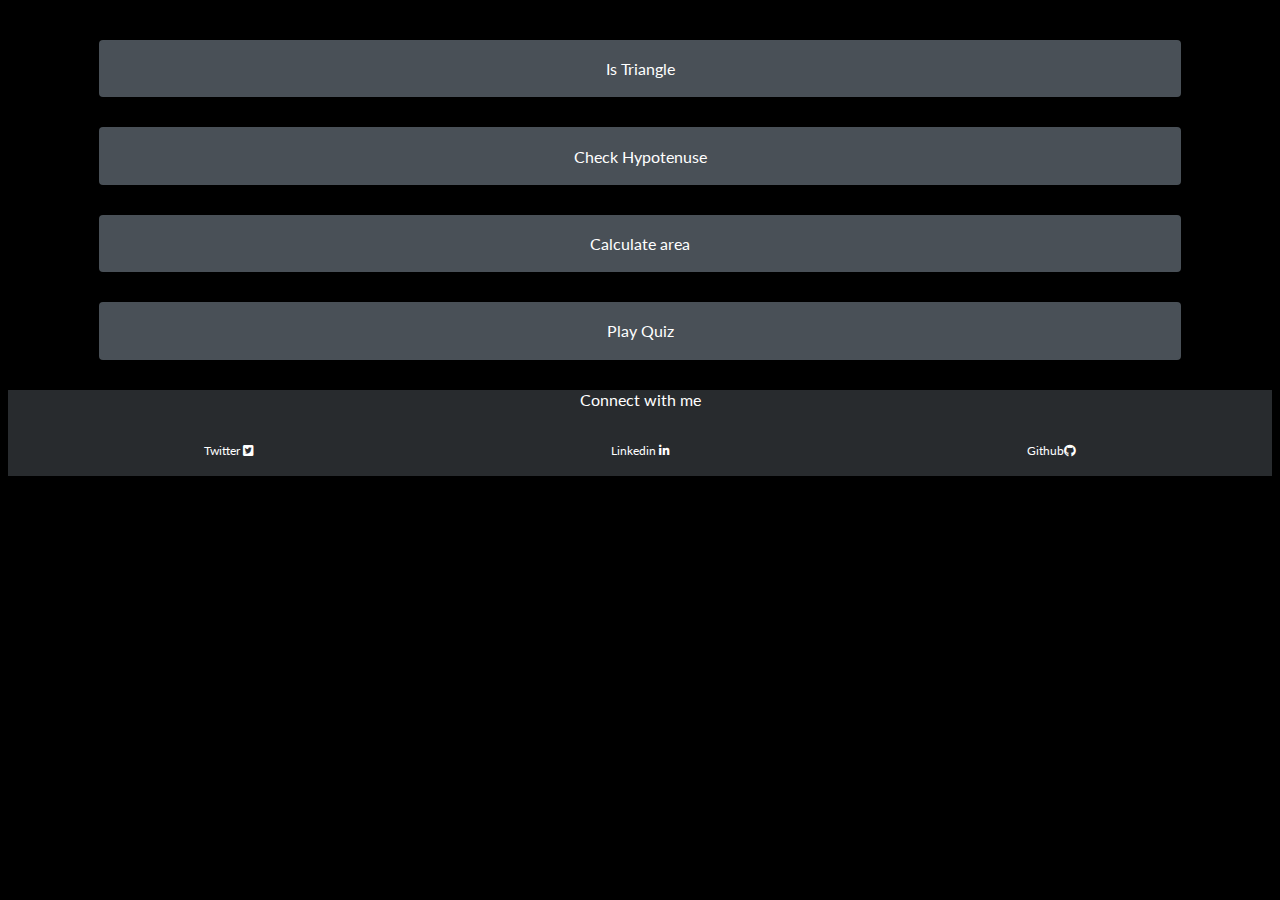
<file: index.html>
<!DOCTYPE html>
<html lang="en">
  <head>
    <meta charset="UTF-8" />
    <meta http-equiv="X-UA-Compatible" content="IE=edge" />
    <meta name="viewport" content="width=device-width, initial-scale=1.0" />
    <title>Document</title>
    <link
      rel="stylesheet"
      href="https://cdnjs.cloudflare.com/ajax/libs/font-awesome/5.14.0/css/all.min.css"
    />
    <link rel="stylesheet" href="style.css" />
    <link
      href="https://fonts.googleapis.com/css2?family=Lato:ital,wght@0,400;0,700;1,700&display=swap"
      rel="stylesheet"
    />
  </head>
  <body>
    <div class="container">
      <div>
        <a href="is-triangle.html" class="part-one">Is Triangle</a>
      </div>

      <div>
        <a href="hypotenuse.html" class="part-two">Check Hypotenuse</a>
      </div>

      <div>
        <a href="area.html" class="part-three">Calculate area</a>
      </div>

      <div>
        <a href="quiz.html" class="part-four">Play Quiz</a>
      </div>
    </div>
    <footer id="footer">
      <p>Connect with me</p>
      <ul class="social">
        <li>
          <a href="https://twitter.com/code_prash"
            >Twitter <i class="icons fab fa-twitter-square"></i
          ></a>
        </li>
        <li>
          <a href="https://www.linkedin.com/in/prashant-tanwar-302571179/"
            >Linkedin <i class="fab fa-linkedin-in"></i
          ></a>
        </li>
        <li>
          <a href="https://github.com/Prashantrajput11/fun-with-triangles"
            >Github<i class="icons fab fa-github"></i
          ></a>
        </li>
      </ul>
    </footer>
  </body>
</html>
</file>
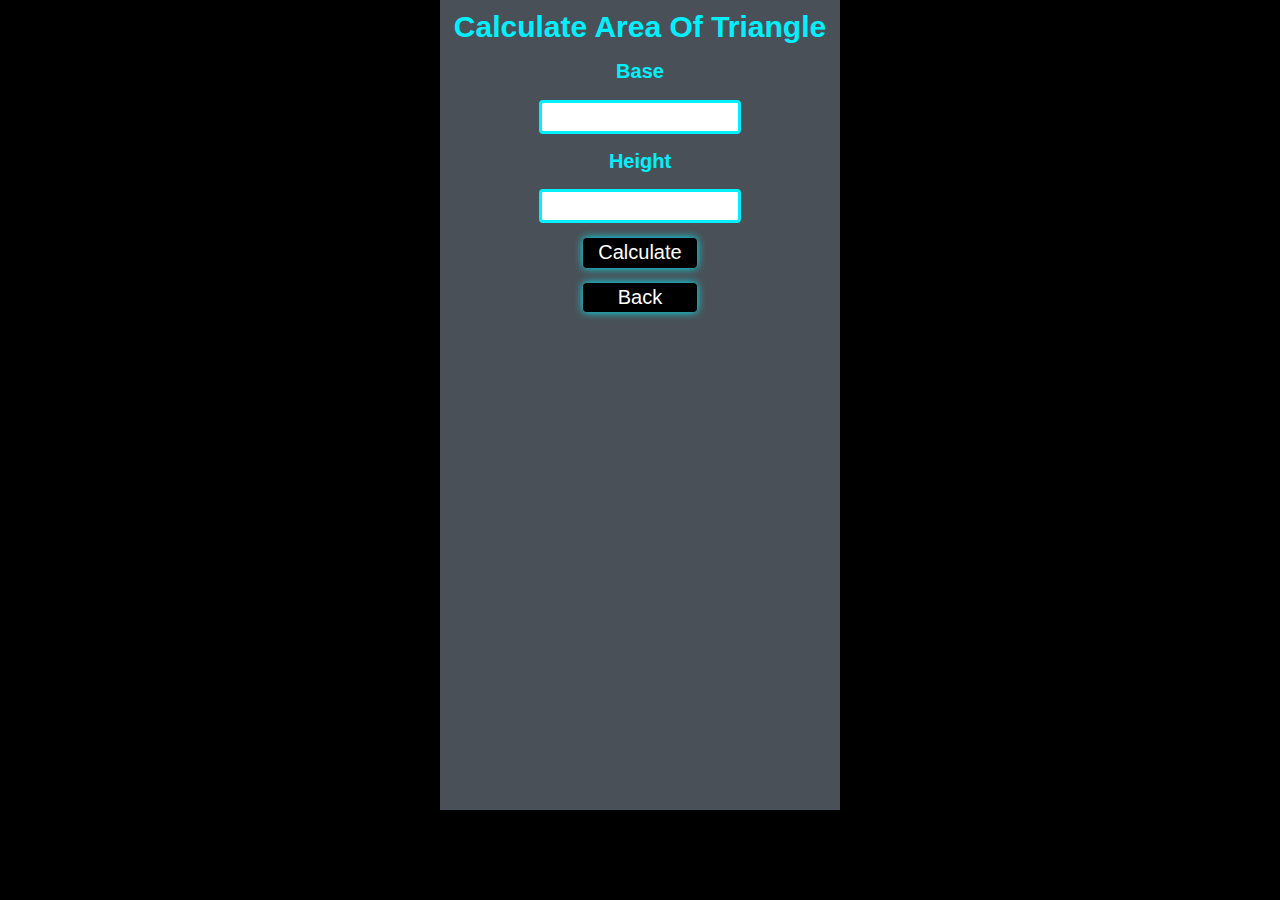
<file: area.html>
<!DOCTYPE html>
<html lang="en">
  <head>
    <meta charset="UTF-8" />
    <meta http-equiv="X-UA-Compatible" content="IE=edge" />
    <meta name="viewport" content="width=device-width, initial-scale=1.0" />
    <title>Document</title>
    <link rel="stylesheet" href="area.css" />
  </head>
  <body>
    <div class="container">
      <h2>Calculate Area Of Triangle</h2>
      <label for="base">Base</label>
      <input type="number" name="" id="base" />
      <label for="height">Height</label>
      <input type="number" name="" id="height" />
      <button id="btn-check">Calculate</button>
      <div class="show"></div>
      <button id="btn-back">
        <a href="index.html">Back</a>
      </button>
    </div>
    <script src="area.js"></script>
  </body>
</html>
</file>
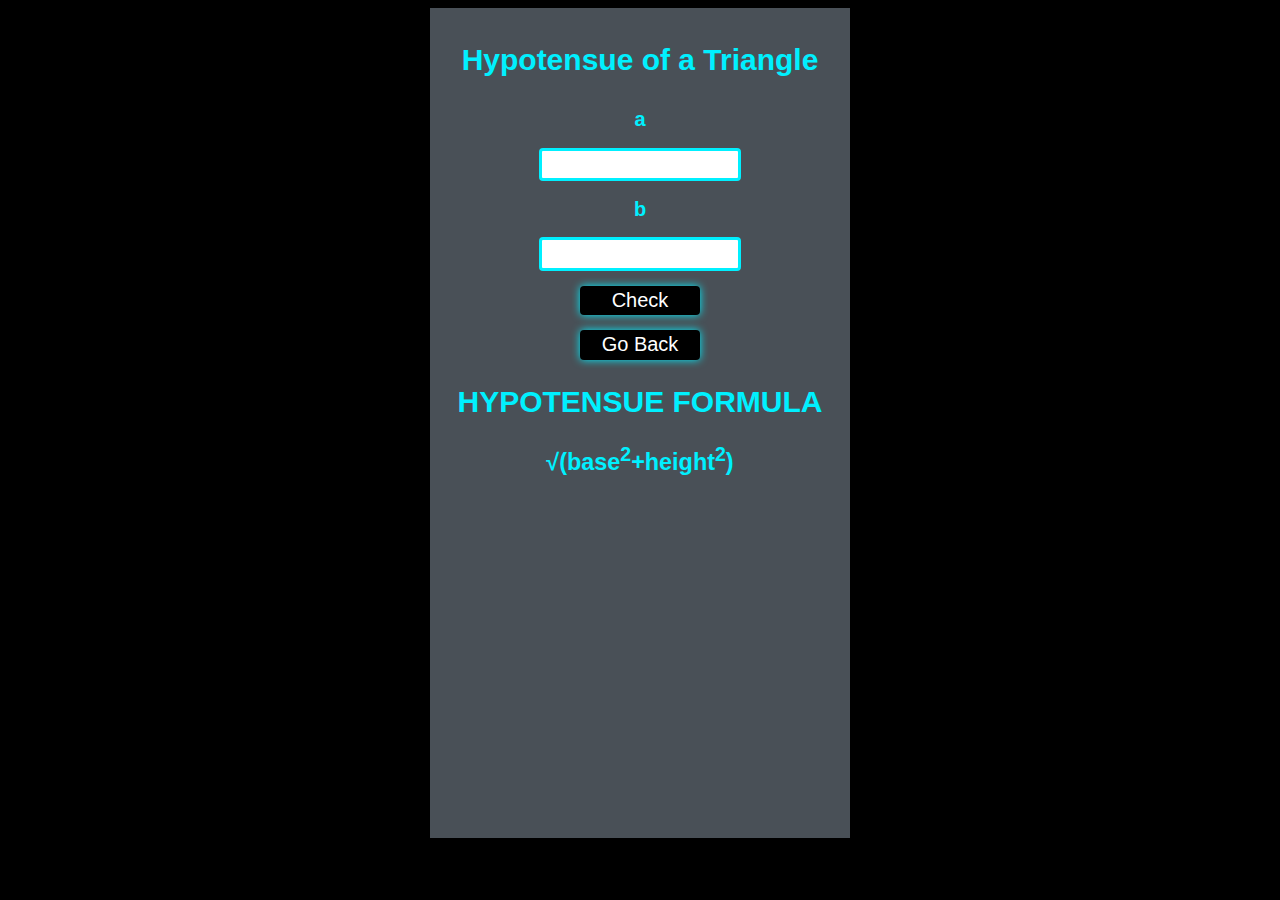
<file: hypotenuse.html>
<!DOCTYPE html>
<html lang="en">
  <head>
    <meta charset="UTF-8" />
    <meta http-equiv="X-UA-Compatible" content="IE=edge" />
    <meta name="viewport" content="width=device-width, initial-scale=1.0" />
    <title>Document</title>
    <link rel="stylesheet" href="hypotenuse.css" />
  </head>
  <body>
    <div class="container">
      <h2>Hypotensue of a Triangle</h2>
      <label for="input-one">a</label>
      <input type="number" name="" id="input-one" />

      <label for="input-two">b</label>
      <input type="number" name="" id="input-two" />

      <button id="btn-check">Check</button>
      <div class="message"></div>

      <button id="btn-back"><a href="index.html">Go Back</a></button>
      <h2>HYPOTENSUE FORMULA</h2>
      <h3>&#8730;(base<sup>2</sup>+height<sup>2</sup>)</h3>
    </div>
    <script src="hypotenuse.js"></script>
  </body>
</html>
</file>
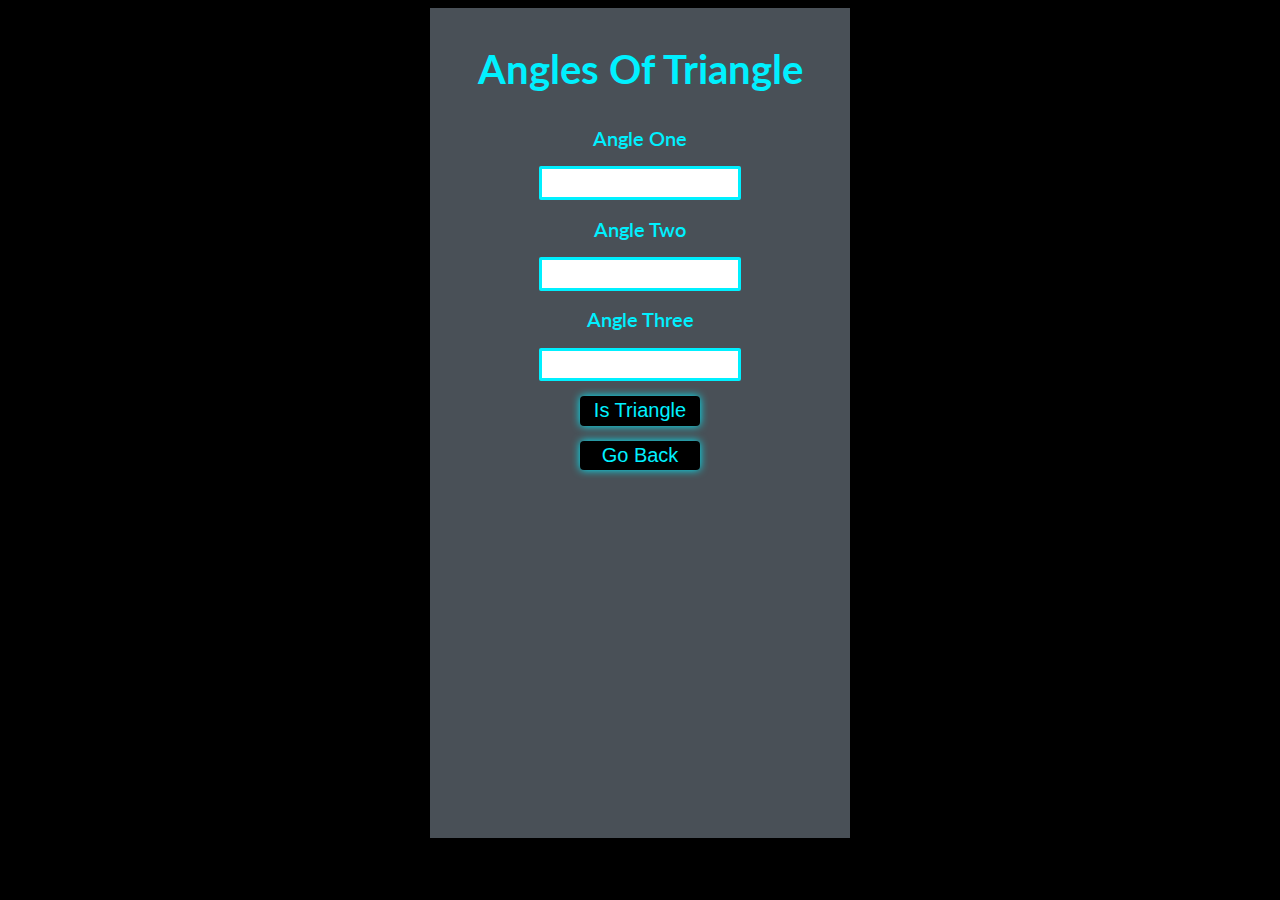
<file: is-triangle.html>
<!DOCTYPE html>
<html lang="en">
  <head>
    <meta charset="UTF-8" />
    <meta http-equiv="X-UA-Compatible" content="IE=edge" />
    <meta name="viewport" content="width=device-width, initial-scale=1.0" />
    <title>FUN WITH TRIANGLES</title>
    <link
      href="https://fonts.googleapis.com/css2?family=Lato:ital,wght@0,400;0,700;1,700&display=swap"
      rel="stylesheet"
    />
    <link rel="stylesheet" href="is-triangle.css" />
  </head>
  <body>
    <div class="container">
      <h1>Angles Of Triangle</h1>
      <!-- <a href="hypotenuse.html">Check Hypotensue</a>
      <a href="area.html">Check Area</a> -->
      <label for="angle-one">Angle One</label>
      <input type="number" id="angle-one" />

      <label for="angle-two">Angle Two</label>
      <input type="number" id="angle-two" />

      <label for="angle-three">Angle Three</label>
      <input type="number" id="angle-three" />

      <div class="result"></div>

      <button id="btn">Is Triangle</button>
      <button id="btn-back"><a href="index.html">Go Back</a></button>
    </div>
    <script src="is-triangle.js"></script>
  </body>
</html>
</file>
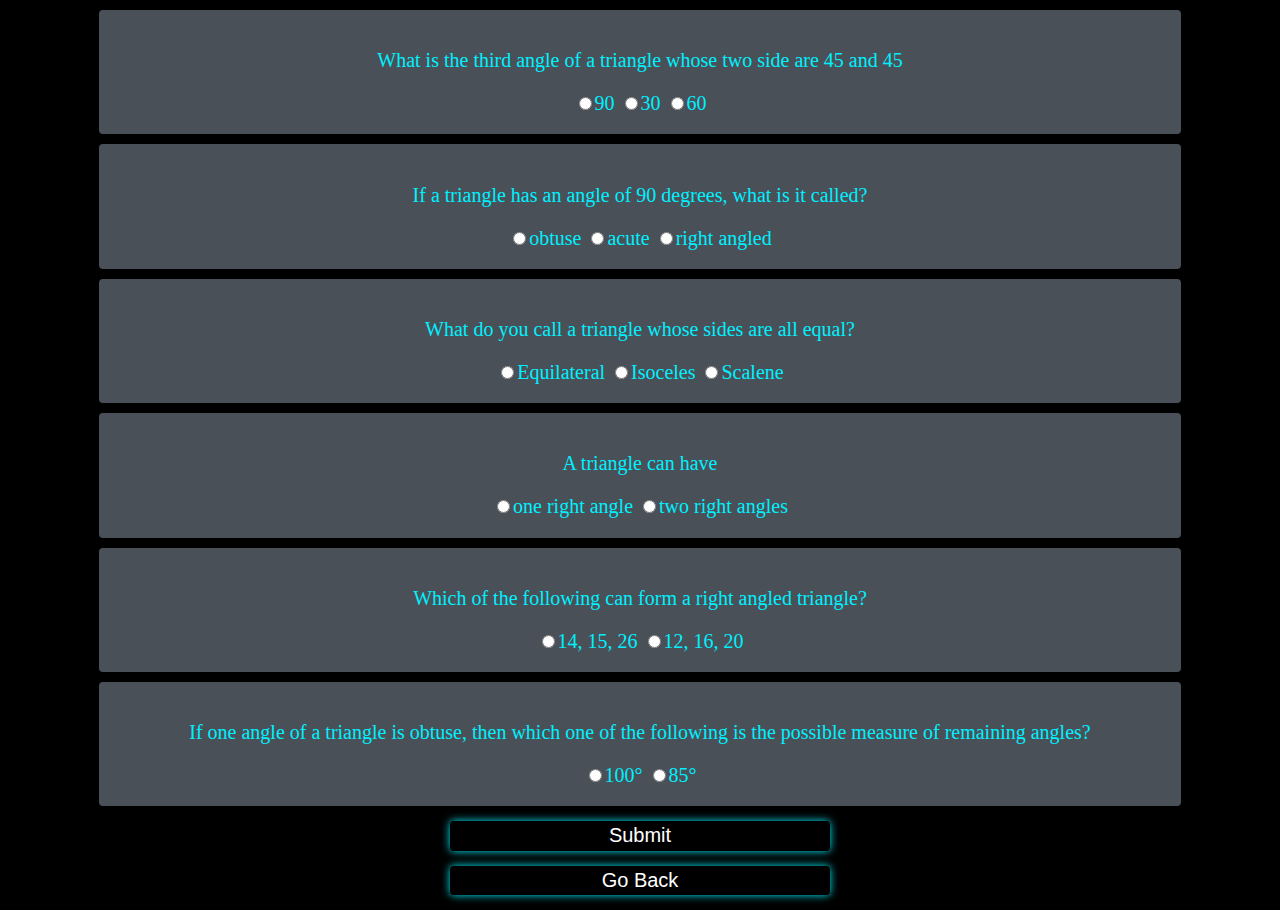
<file: quiz.html>
<!DOCTYPE html>
<html lang="en">
  <head>
    <meta charset="UTF-8" />
    <meta http-equiv="X-UA-Compatible" content="IE=edge" />
    <meta name="viewport" content="width=device-width, initial-scale=1.0" />
    <title>QUIZ</title>
    <link rel="stylesheet" href="quiz.css">
  </head>
  <body>
    <form action="" class="quiz">
      
        <div class="question-container">
          <p>What is the third angle of a triangle whose two side are 45 and 45</p>
          <input type="radio"  class="input" name="options" value ="90" >90</input>
          <input type="radio"  class="input" name="options" value="30" />30</input>
          <input type="radio" " class="input" name="options" value = "60" />60</input>
    
        </div>
    
        <div class="question-container">
          <p>If a triangle has an angle of 90 degrees, what is it called?</p>
          <input type="radio"  class="input" name="options_two" value ="obtuse" >obtuse</input>
          <input type="radio"  class="input" name="options_two" value="acute" />acute</input>
          <input type="radio" " class="input" name="options_two" value = "right angled" />right angled</input>
    
        </div>

        <div class="question-container">
          <p>What do you call a triangle whose sides are all equal?</p>
          <input type="radio"  class="input" name="options_three" value ="equilateral" >Equilateral</input>
          <input type="radio"  class="input" name="options_three" value="isoceles" />Isoceles</input>
          <input type="radio" " class="input" name="options_three" value = "scalene" />Scalene</input>
    
        </div>

        <div class="question-container">
          <p>A triangle can have </p>
          <input type="radio"  class="input" name="options_four" value ="one right angle" >one right angle</input>
          <input type="radio"  class="input" name="options_four" value="two right angles" />two right angles</input>
          
    
        </div>

        <div class="question-container">
          <p>Which of the following can form a right angled triangle?</p>
          <input type="radio"  class="input" name="options_five" value ="14, 15, 26" >14, 15, 26</input>
          <input type="radio"  class="input" name="options_five" value="12, 16, 20" />12, 16, 20</input>
    
        </div>

        <div class="question-container">
          <p> If one angle of a triangle is obtuse, then which one of the
            following is the possible measure of remaining angles?</p>
          <input type="radio"  class="input" name="options_six" value ="100°" >100°</input>
          <input type="radio"  class="input" name="options_six" value="85°" />85°</input>
    
        </div>
       
    
    </form>

      <button id="btn">Submit</button>
      <button id="btn-back">
        <a href="index.html">Go Back</a>
      </button>

      <div class="output"></div>
  
    <script src="quiz.js"></script>
  </body>
</html>
</file>
<file: style.css>
:root {
  --primary-color: #000;
  --secondary-color: #495057;
}
body {
  font-family: "Lato", sans-serif;
  background-color: var(--primary-color);
}
.container {
  margin-top: 40px;
}

.part-one,
.part-two,
.part-three,
.part-four {
  background-color: var(--secondary-color);

  margin: 30px auto;
  display: block;
  border-radius: 5px;
  text-align: center;
  padding: 1.2rem 2.2rem;
  border-radius: 4px;
  width: 80%;
}

.part-one:hover,
.part-two:hover,
.part-three:hover,
.part-four:hover {
  background-color: #282b2e;
}

a {
  color: white;
  text-decoration: none;
}
footer{
  background-color: #282b2e;
}
footer p {
  text-align: center;
  color:white;
}

.social {
  display: flex;
  justify-content: space-around;
  padding: 18px;
}
.social li {
  list-style: none;
  font-size: 12px;
}
.social li a {
  text-decoration: none;
  color: white;
  font-size: 12px;
}
.icons {
  color: white;
  font-size: 12px;
}
</file>
<file: area.css>
* {
  margin: 0;
  padding: 0;
  box-sizing: border-box;
}
:root {
  --primary-color: #000;
  --secondary-color: #495057;
}
body {
  background-color: var(--primary-color);
  font-size: 20px;
  font-weight: 600;
  color: #00f0ff;
  font-family: Verdana, Geneva, Tahoma, sans-serif;
}
.container {
  max-width: 400px;
  background-color: #495057;
  margin: auto;
  height: 90vh;
  padding: 10px;
}
label,
input {
  display: block;
  margin-top: 10px;
  text-align: center;
  margin: 10px auto;
  border-radius: 2px;
  outline: none;
  border: none;
  border-radius: 4px;
  padding: 0.4rem 0.6rem;
}
input {
  border: 3px solid #00f0ff;
}

#btn-check,
#btn-back {
  background-color: #000;
  border: none;
  padding: 0.2rem 0.1rem;
  width: 30%;
  margin: 15px auto;
  border-radius: 4px;
  box-shadow: 0px 0px 8px 0px #00f0ff;
  color: #fff;
  font-size: 20px;
  display: block;
}
button a {
  color: white;
  text-decoration: none;
}
h2 {
  text-align: center;
}
.show {
  text-align: center;
}
</file>
<file: hypotenuse.css>
:root {
  --primary-color: #000;
  --secondary-color: #495057;
}

body {
  background-color: var(--primary-color);
  font-size: 20px;
  font-weight: 600;
  color: #00f0ff;
  font-family: Verdana, Geneva, Tahoma, sans-serif;
}
.container {
  max-width: 400px;
  background-color: #495057;
  margin: auto;
  height: 90vh;
  padding: 10px;
}
label,
input {
  display: block;
  margin-top: 10px;
  text-align: center;
  margin: 10px auto;
  border-radius: 2px;
  outline: none;
  border: none;
  border-radius: 4px;
  padding: 0.4rem 0.6rem;
}
input {
  border: 3px solid #00f0ff;
}
#btn-check,
#btn-back {
  background-color: #000;
  border: none;
  padding: 0.2rem 0.1rem;
  width: 30%;
  margin: 15px auto;
  border-radius: 4px;
  box-shadow: 0px 0px 8px 0px #00f0ff;
  color: #fff;
  font-size: 20px;
  display: block;
}

button a {
  color: white;
  text-decoration: none;
}
.message {
  background-color: #000;
  width: 80%;
  margin: auto;
  border-radius: 4px;
  padding: 0.2rem 0.6rem;
  display: none;
  text-align: center;
  color: orange;
}

h2,
h3 {
  text-align: center;
}
</file>
<file: is-triangle.css>
:root {
  --primary-color: #000;
  --secondary-color: #495057;
}

body {
  background-color: var(--primary-color);
  font-size: 20px;
  font-weight: 600;
  color: #00f0ff;
  font-family: "Lato", sans-serif;
}
h1 {
  text-align: center;
}
.container {
  max-width: 400px;
  background-color: #495057;
  margin: auto;
  height: 90vh;
  padding: 10px;
}
label,
input {
  display: block;
  margin-top: 10px;
  text-align: center;
  margin: 10px auto;
  border-radius: 2px;
  outline: none;
  border: none;
  padding: 0.4rem 0.6rem;
}
.result {
  background-color: #000;
  width: 80%;
  margin: auto;
  border-radius: 4px;
  padding: 0.2rem 0.6rem;
  display: none;
}

#btn,
#btn-back {
  background-color: #000;
  border: none;
  padding: 0.2rem 0.1rem;
  width: 30%;
  margin: 15px auto;
  border-radius: 4px;
  box-shadow: 0px 0px 8px 0px #00f0ff;
  color: #00f0ff;
  font-size: 20px;
  display: block;
}
#btn:hover,
#btn-back:hover {
  background-color: #282b2e;
}
input {
  border: 3px solid #00f0ff;
}

button a {
  color: #00f0ff;
  text-decoration: none;
}
</file>
<file: quiz.css>
:root {
  --primary-color: #000;
  --secondary-color: #495057;
}

body {
  background: var(--primary-color);
  color: #00f0ff;
  font-size: 20px;
}
.question-container {
  background-color: #495057;
  display: block;
  margin: 10px auto;
  /* border: 2px solid red; */
  text-align: center;
  padding: 1.2rem 2.2rem;
  border-radius: 4px;
  width: 80%;
}
.question-container:hover {
  background-color: #282b2e;
}

.output {
  text-align: center;
}
#btn,
#btn-back {
  background-color: #000;
  border: none;
  padding: 0.2rem 0.1rem;
  width: 30%;
  margin: 15px auto;
  border-radius: 4px;
  box-shadow: 0px 0px 8px 0px #00f0ff;
  color: #fff;
  font-size: 20px;
  display: block;
}

button a {
  color: white;
  text-decoration: none;
}
</file>
